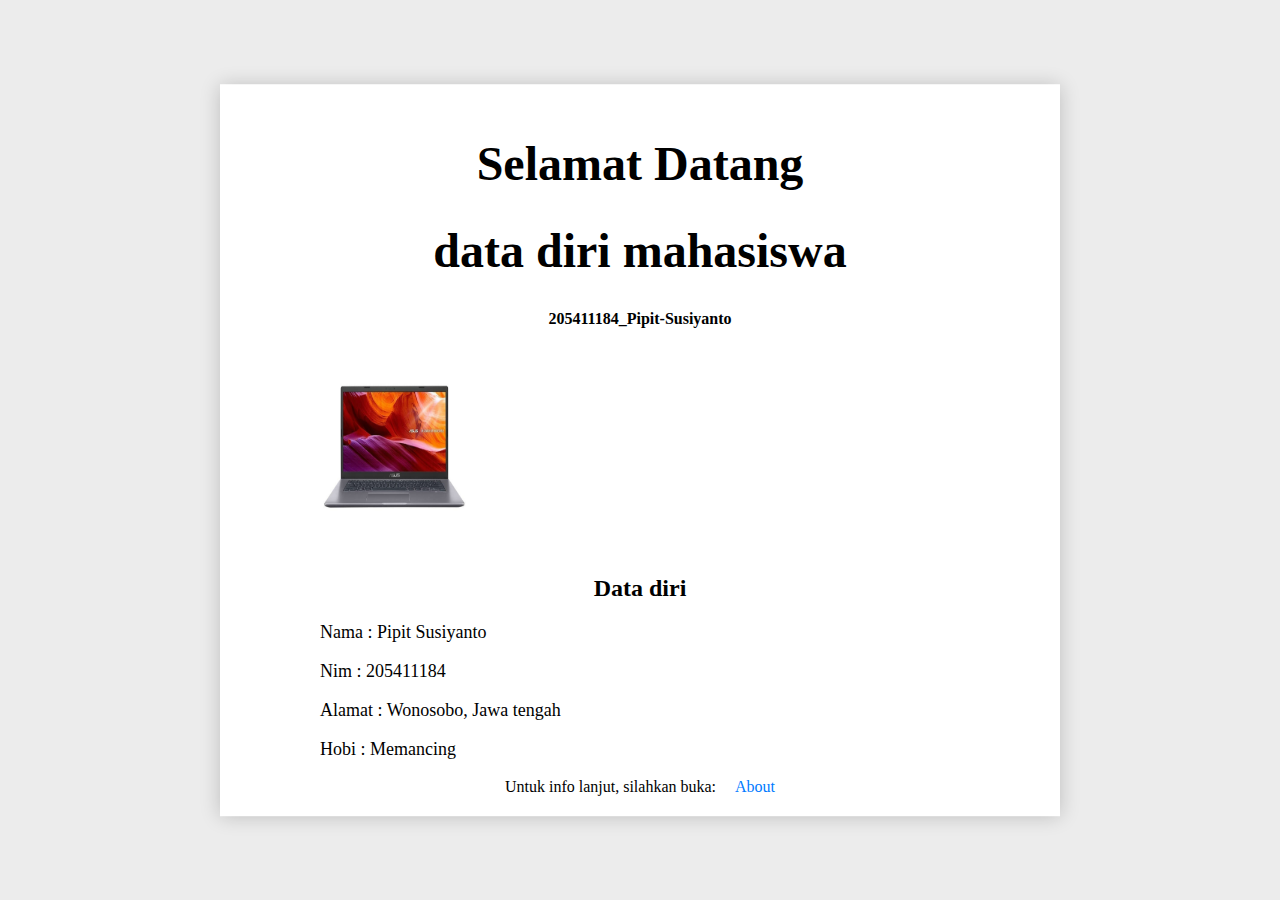
<file: index.html>
<!DOCTYPE html>
<html lang="id">
<head>
    <meta charset="UTF-8">
    <meta name="viewport" content="width=device-width, initial-scale=1.0">
    <title>Laptop</title>
    <meta name="theme-color" content="#007aff"/>
    <link rel="manifest" href="assets/js/manifest.json">
    <link rel="apple-touch-icon" href="assets/images/favicon.png">
    <link rel="stylesheet" href="assets/css/style.css">
</head>
<body>
    <div>
        <h1>Selamat Datang</h1>
        <h1>data diri mahasiswa</h1>
        <h4>205411184_Pipit-Susiyanto</h4>
        <p>
            <p><img src="/assets/images/laptop.png" width="150px" height="200px" >
        </p>
        <p><h2>Data diri</p></h2>
            <p>Nama : Pipit Susiyanto</p>
      <p>Nim : 205411184</p>
      <p>Alamat : Wonosobo, Jawa tengah</p>
      <p>Hobi : Memancing</p>
            <td>Untuk info lanjut, silahkan buka:</td>
        <a href="about.html">About</a>
        
    </div>
    <script src="assets/js/register.js"></script>
</body>
</html>
</file>
<file: assets/css/style.css>
body {
    text-align: center;
    padding-right: 10%;
    padding-left: 10%;
    background-color: rgb(236, 236, 236);
    font-family: Montserrat;
}
div {
    background-color: #fff;
    padding: 20px 100px;
    box-shadow: 0 1px 19px 0 rgba(0,0,0,0.2);
    position: absolute;
    top: 50%;
    left: 50%;
    transform: translate(-50%, -50%);
    width: 50%;
    margin: 0 auto;
}
h1 {
    font-size: 3em;
}
p {
    font-size: 18px;
}
a {
    margin-left: 15px;
    color: #007aff;
    text-decoration: none;
}
p {
    text-align: justify;
    font-weight: 300;
}
</file>
